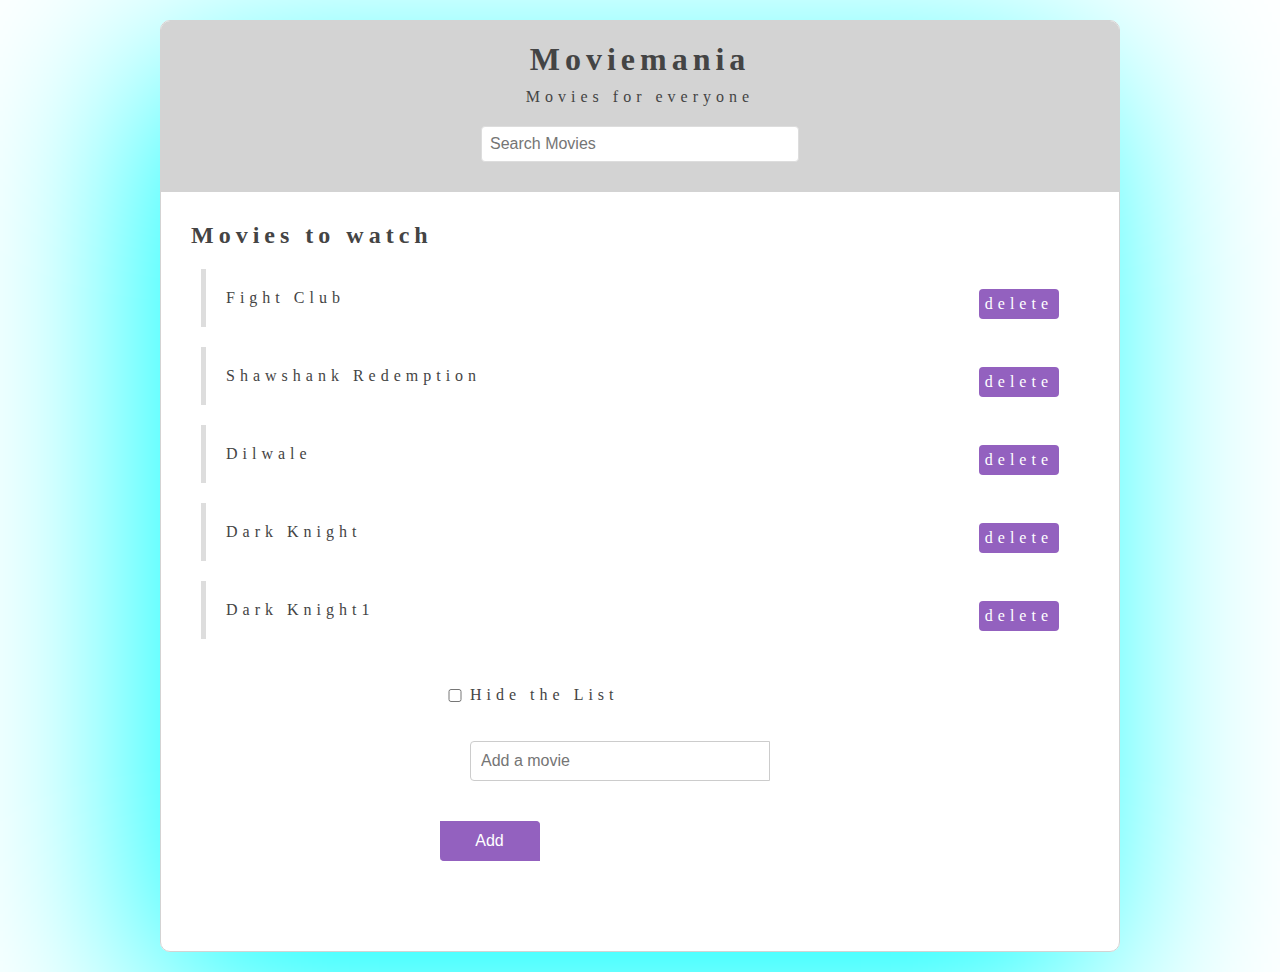
<file: index.html>
<!DOCTYPE html>
<html>
<head>
    <meta charset="utf-8">
    <link href="style.css" rel="stylesheet"/>
    <title>Working with JavaScript Dom</title>
</head>
<body>
    <div id="wrapper">
        <!--<header>-->
            <div id="page-banner">
                <h1 class="title">Moviemania</h1>
                <p>Movies for everyone</p>
                <form id="search-movies">
                    <input type="text" placeholder="Search Movies">
                </form>
            </div>
       <!-- </header>-->
        <div id="movie-list">
            <h2 class="title">Movies to watch</h2>
            <ul id="list">
                <li>
                    <span class="name">Fight Club</span>
                    <span class="delete">delete</span>
                </li>
                <li>
                    <span class="name">Shawshank Redemption</span>
                    <span class="delete">delete</span>
                </li>
                <li>
                    <span class="name">Dilwale</span>
                    <span class="delete">delete</span>
                </li>
                <li>
                    <span class="name">Dark Knight</span>
                    <span class="delete">delete</span>
                </li>
                <li>
                    <span class="name">Dark Knight1</span>
                    <span class="delete">delete</span>
                </li>
            </ul>
        </div>
        <form id="add-movie">
            <input type="checkbox" id="hide">
            <label for="hide">Hide the List</label>
            <input type="text" placeholder="Add a movie" id="candidate">
           <!---- <input type="button" value="Add" onclick="addItem()">-->
           <button>Add</button>
        </form>        
    </div>
    
   <script src="movieapp.js"></script>
</body>    
</html>
</file>
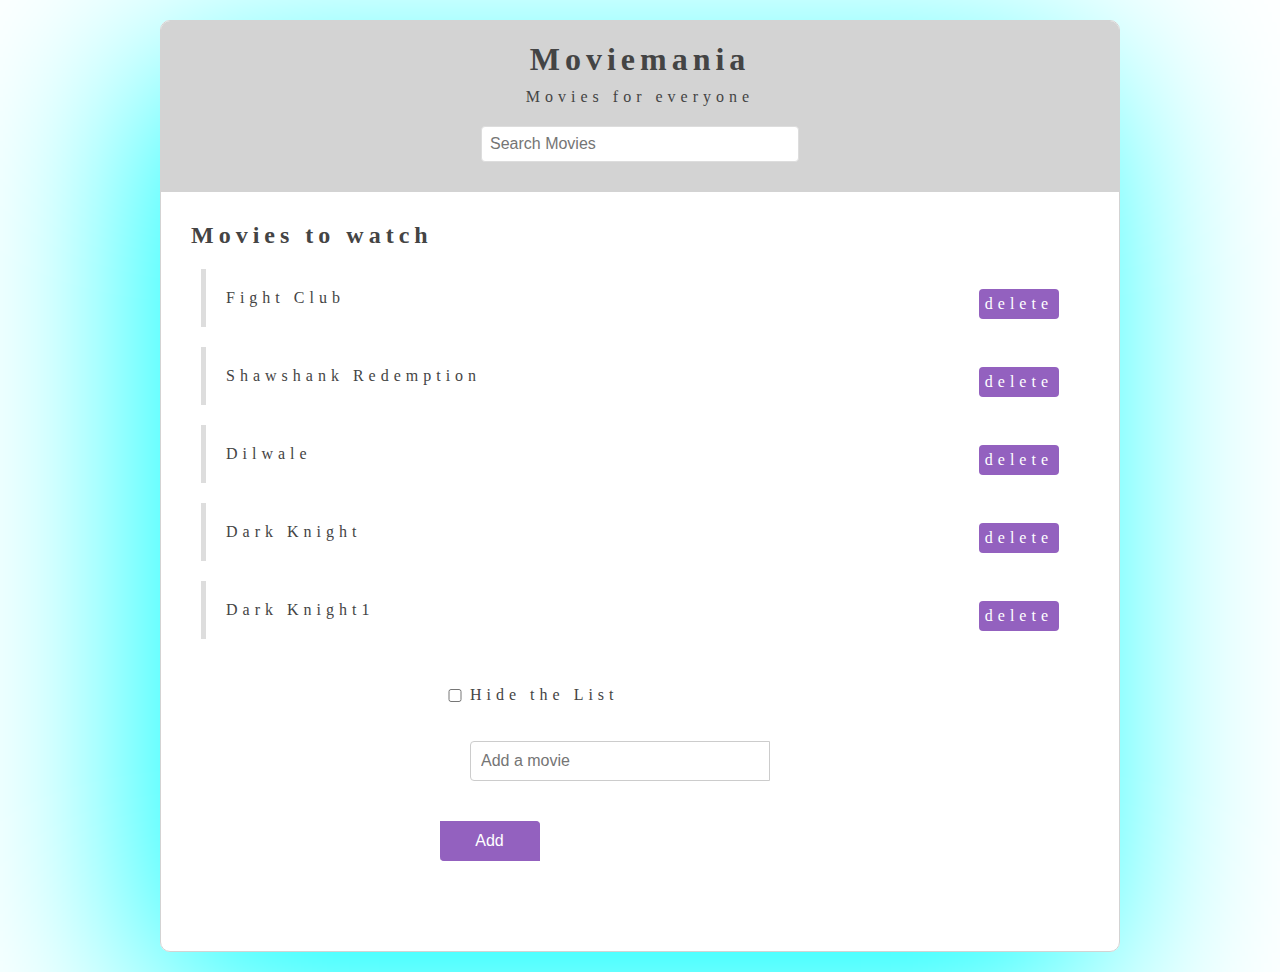
<file: app.html>
<!DOCTYPE html>
<html>
<head>
    <meta charset="utf-8">
    <link href="style.css" rel="stylesheet"/>
    <title>Working with JavaScript Dom</title>
</head>
<body>
    <div id="wrapper">
        <!--<header>-->
            <div id="page-banner">
                <h1 class="title">Moviemania</h1>
                <p>Movies for everyone</p>
                <form id="search-movies">
                    <input type="text" placeholder="Search Movies">
                </form>
            </div>
       <!-- </header>-->
        <div id="movie-list">
            <h2 class="title">Movies to watch</h2>
            <ul id="list">
                <li>
                    <span class="name">Fight Club</span>
                    <span class="delete">delete</span>
                </li>
                <li>
                    <span class="name">Shawshank Redemption</span>
                    <span class="delete">delete</span>
                </li>
                <li>
                    <span class="name">Dilwale</span>
                    <span class="delete">delete</span>
                </li>
                <li>
                    <span class="name">Dark Knight</span>
                    <span class="delete">delete</span>
                </li>
                <li>
                    <span class="name">Dark Knight1</span>
                    <span class="delete">delete</span>
                </li>
            </ul>
        </div>
        <form id="add-movie">
            <input type="checkbox" id="hide">
            <label for="hide">Hide the List</label>
            <input type="text" placeholder="Add a movie" id="candidate">
           <!---- <input type="button" value="Add" onclick="addItem()">-->
           <button>Add</button>
        </form>        
    </div>
    
   <script src="movieapp.js"></script>
</body>    
</html>
</file>
<file: style.css>
body{
    font-family: cursive;
    color: #444;
    letter-spacing: 5px;
}
h1,h2{
    font-weight: italic;
}

#wrapper{
    width:90%;
    max-width: 960px;
    margin: 20px auto;
    border-radius: 10px;
    box-shadow: -20px 50px 200px aqua;
    box-sizing: border-box;
    padding: 0 0 70px;
    overflow: hidden;
    border: 1px solid lightgray;
}
#page-banner{
    background:#D3D3D3;
    padding:10px 0;
}
#page-banner h1, #page-banner p{
    width:100%;
    text-align: center;
    margin: 10px 0;
}
#page-banner input{
    width:90%;
    max-width: 300px;
    margin: 20px auto;
    display: block;
    padding: 8px;
    border:1px solid #ddd;
    border-radius:4px;
    font-size:16px;
    color:#444;
}

#movie-list,#add-movie,#tabbed-content{
    margin: 30px;
}

#movie-list ul,#tabbed-content ul{
    list-style-type: none;
    padding: 0;
}

#movie-list li{
    padding: 20px;
    border-left: 5px solid #ddd;
    margin: 20px 10px;
}

#movie-list li:hover{
    border-color:#9361bf;
}

.delete{
    float: right;
    background: #9361bf;
    padding:6px;
    border-radius:4px;
    cursor: pointer;
    color: white;
}

.delete:hover{
    background:#333;
}

#add-movie{
    width: 400px;
    margin:0 auto;
}

#add-movie input{
    display: block;
    margin: 20px 0;
    padding: 10px;
    border: 1px solid #ccc;
    font-size: 16px;
    border-radius: 4px 0 0 4px;
    box-sizing: border-box;
    width: 300px;
    float: left;
}

#add-movie button{
    border: 1px solid #9361bf;
    background: #9361bf;
    padding:10px 20px;
    font-size: 16px;
    display: inline-block;
    margin: 0;
    border-radius: 0 4px 0 4px;
    cursor: pointer;
    width: 100px;
    float: left;
    margin: 20px 0;
    border-left: 0;
    color: white;
}

#add-movie:after{
    content: '';
    display: block;
    clear: both;
}

#add-movie #hide{
    width: 30px;
}

#add-movie label{
    line-height: 52px;
}
</file>
